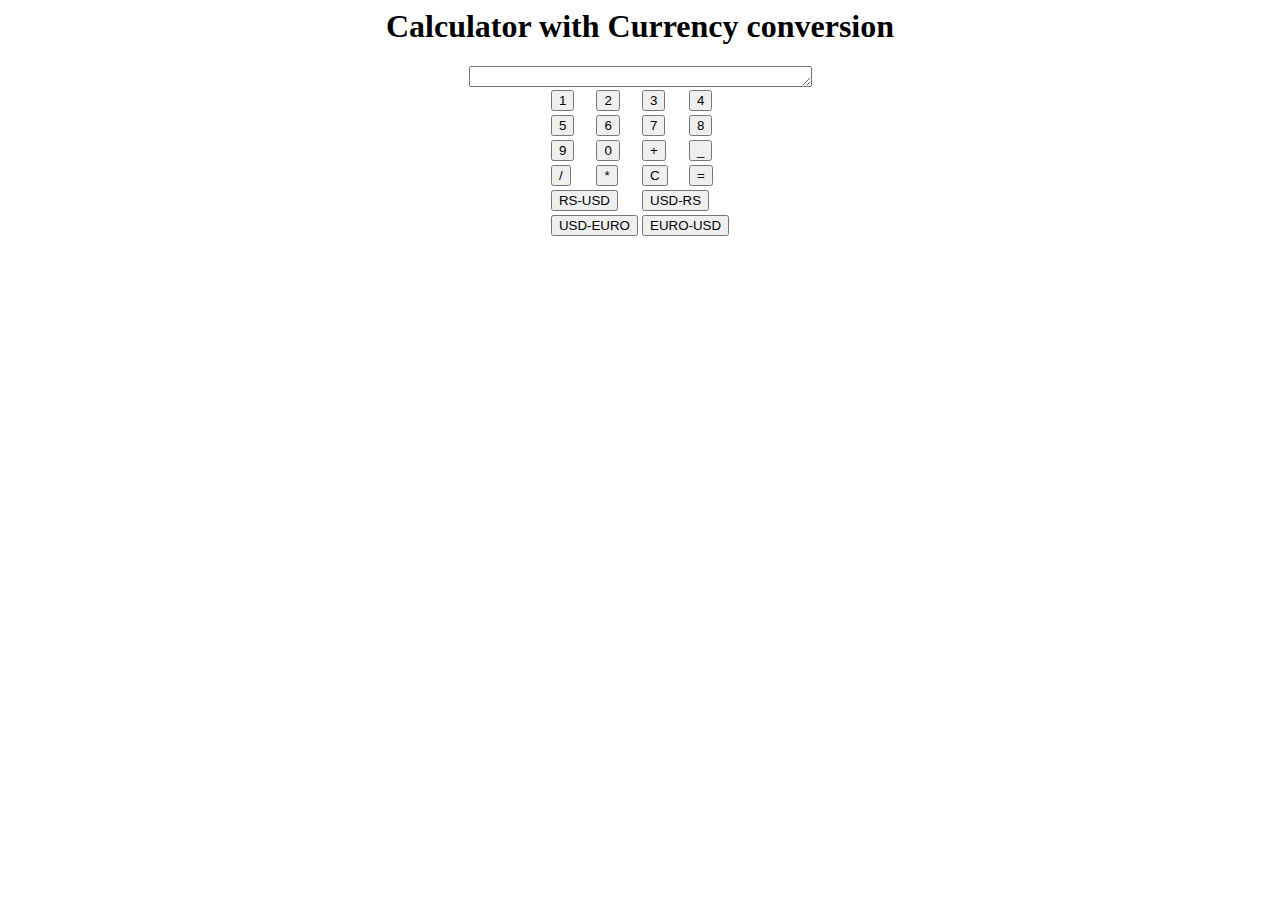
<file: Calculator/index.html>
<html>
    <head>
        <title>Calculator: Home</title>
        <script src="index.js"></script>
    </head>
    <body>
        <center>
            <h1>Calculator with Currency conversion</h1>
            <textarea cols="40" rows="1" id="text"></textarea>
            <table>
                <tr>   
                    <td><button type="submit" value="1" id="one" onclick="getNum(1)">1</button></td>
                    <td><button type="submit" value="2" id="two" onclick="getNum(2)">2</button></td>
                    <td><button type="submit" value="3" id="three" onclick="getNum(3)">3</button></td>
                    <td><button type="submit" value="4" id="four" onclick="getNum(4)">4</button></td>
                </tr>
                <tr>
                    <td><button type="submit" value="5" id="five" onclick="getNum(5)">5</button></td>
                    <td><button type="submit" value="6" id="six" onclick="getNum(6)">6</button></td>
                    <td><button type="submit" value="7" id="seven" onclick="getNum(7)">7</button></td>
                    <td><button type="submit" value="8" id="eight" onclick="getNum(8)">8</button></td>
                </tr>
                <tr>
                    <td><button type="submit" value="9" id="nine" onclick="getNum(9)">9</button></td>
                    <td><button type="submit" value="0" id="zero" onclick="getNum(0)">0</button></td>
                    <td><button type="submit" value="+" id="plus" onclick="getPlus()">+</button></td>
                    <td><button type="submit" value="-" id="minus" onclick="getMinus()">_</button></td>
                </tr>
                <tr>
                    <td><button type="submit" value="/" id="division" onclick="getDivision()">/</button></td>
                    <td><button type="submit" value="*" id="multiplication" onclick="getMultiply()">*</button></td>
                    <td><button type="submit" value="Clear" id="clear" onclick="getClear()">C</button></td>
                    <td><button type="submit" value="Equals" id="equals" onclick="getEquals()">=</button></td>
                </tr>
                <tr>
                    <td colspan="2">
                                <button type="submit" onclick="convRS_USD()">RS-USD</button>
                    </td>
                    <td colspan="2">
                            <button type="submit" onclick="convUSD_RS()">USD-RS</button>
                    </td>
                </tr>
                <tr>
                    <td colspan="2">
                            <button type="submit" onclick="convUSD_Euro()">USD-EURO</button>
                    </td>
                    <td colspan="2">
                            <button type="submit" onclick="convEuro_USD()">EURO-USD</button>
                    </td>
                    </tr>
            </table>
        </center>
    </body>
</html>
</file>
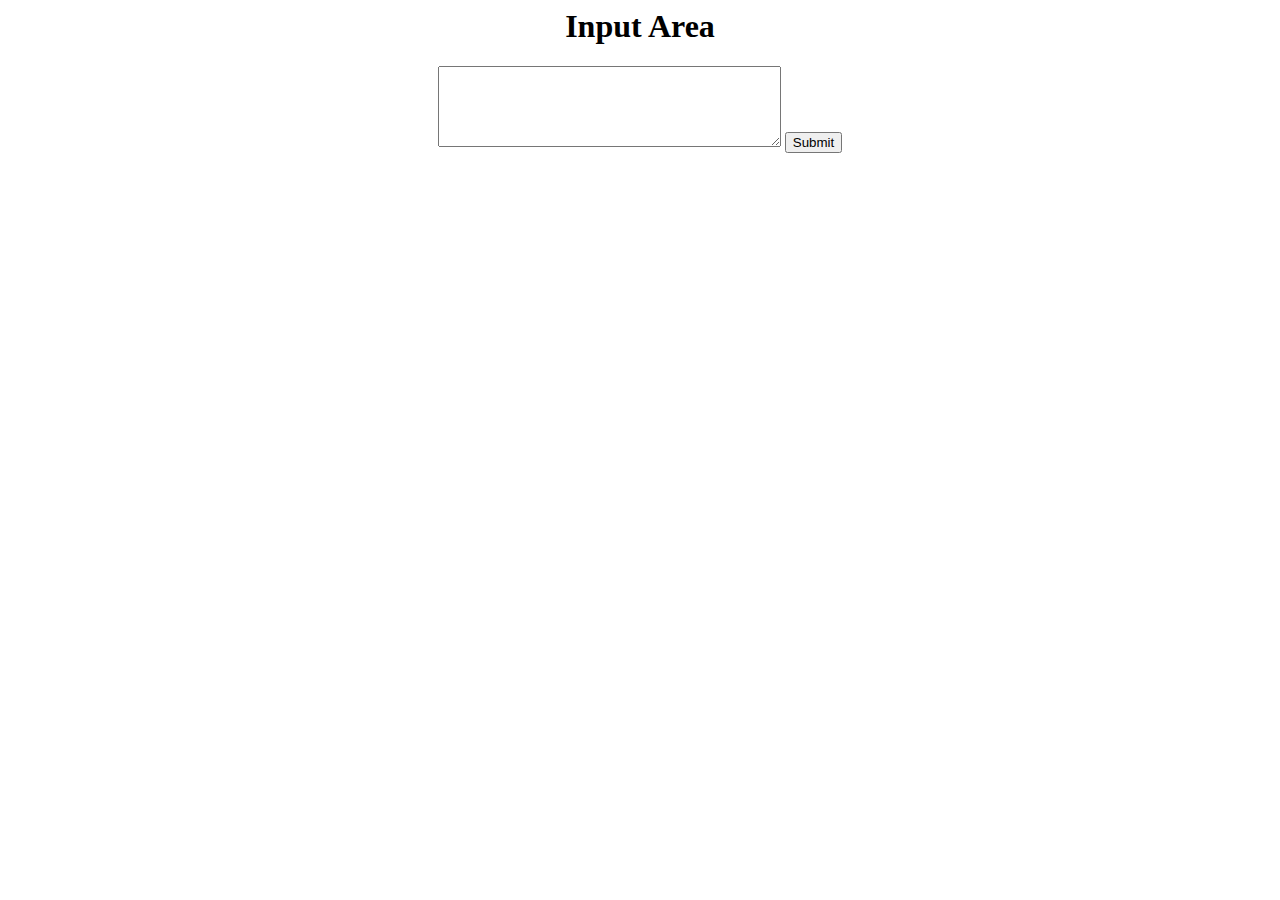
<file: Counter/index.html>
<html>
    <head>
        <title>Counter : Home</title>
        <script src ="index.js"></script>
    </head>
    <body>
        <center>
            <h1>Input Area</h1>
            <textarea id="txt" cols="40" rows="5"></textarea>
            <button type="submit" onclick="checkCounter()">Submit</button>
            <br>
        </center>
    </body>
</html>
</file>
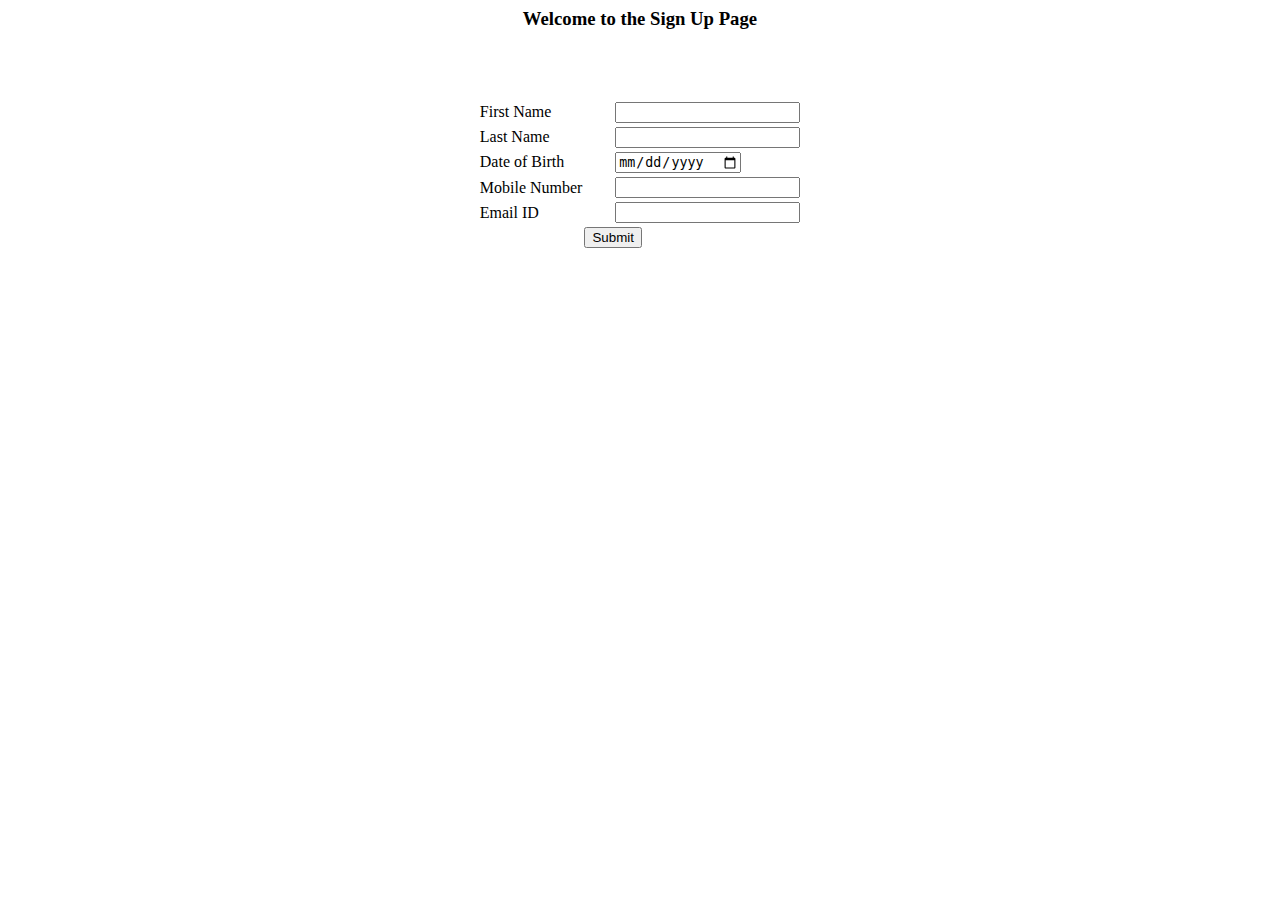
<file: SignUpPage/index.html>
<html>
    <head>
        <title>Home: Enter form here</title>
        <script src="index.js"></script>
        <link rel="stylesheet" href="index.css" type="css"/>
    </head>
    <body style="background-image:url('https://bit.ly/2EkVYQ6'); background-repeat:no-repeat;">
        <center><h3>Welcome to the Sign Up Page</h3></center>
        <center>
            <table style="position:relative; top:50px">
                <tr>
                    <td colspan="4">First Name</td>
                    <td colspan="4"><input type="text" id="firstName" onkeypress="checkfname()"></input></TD>
                </tr>
                <tr>
                        <td colspan="4">Last Name</td>
                        <td colspan="4"><input type="text" id="lastName" onkeypress="checklname()"></input></TD>
                </tr>
                <tr>
                        <td colspan="4">Date of Birth</td>
                        <td colspan="4"><input type="date" id="dateob"></input></TD>
                </tr>
                <tr>
                        <td colspan="4">Mobile Number</td>
                        <td colspan="4"><input type="text" id="mobileNum" onkeypress="mobNum()"></input></TD>
                </tr>
                <tr>
                        <td colspan="4">Email ID</td>
                        <td colspan="4"><input type="text" id="emailId"></input></TD>
                </tr>
               <tr>
                   <td colspan="3"></td>
                   <td colspan="4"><button type="submit" onclick="submitThis()">Submit</button></tr>
            </table>
            
        </center>
    </body>
</html>
</file>
